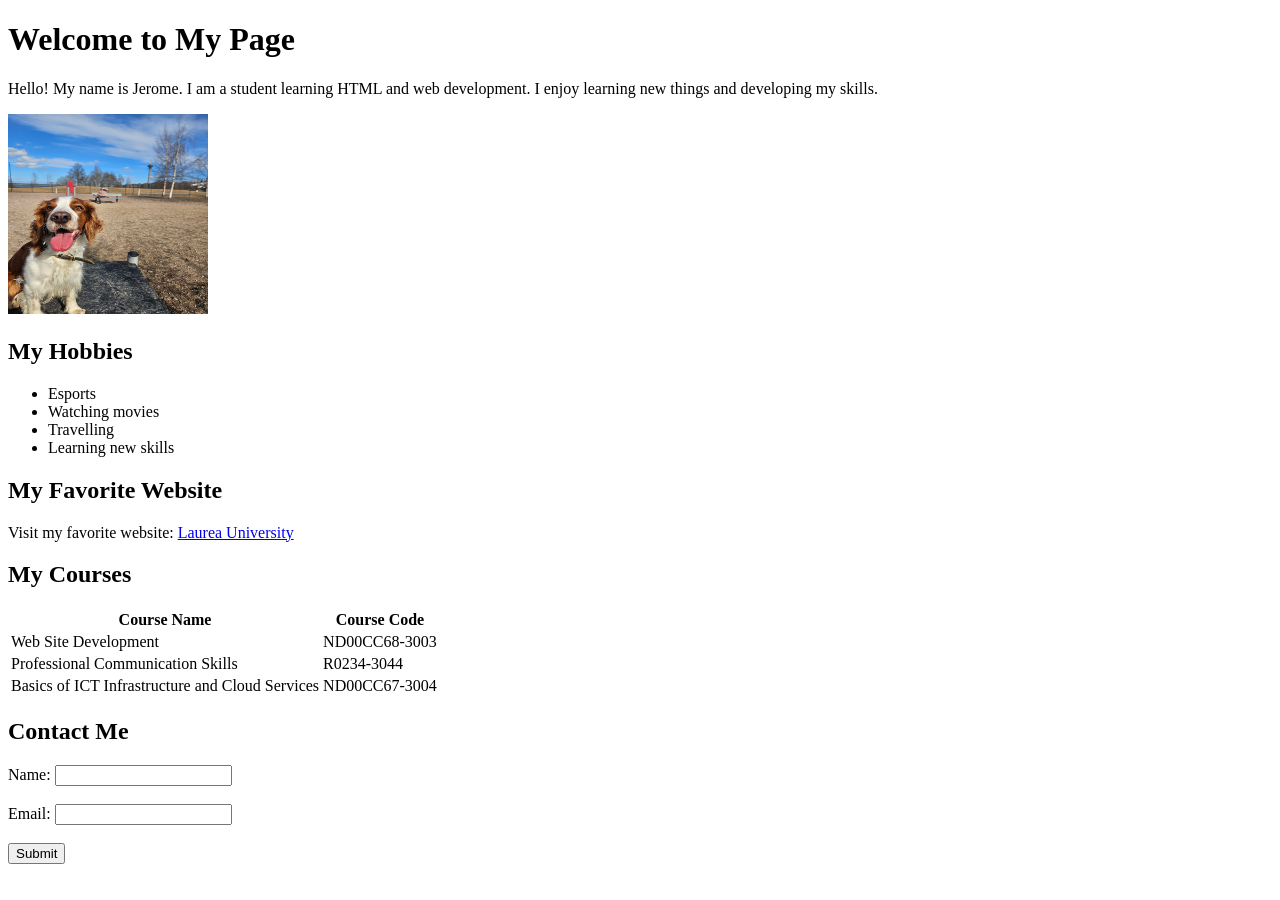
<file: index.html>
<!DOCTYPE html>
<html lang="en">
<head>
    <meta charset="UTF-8">
    <meta name="viewport" content="width=device-width, initial-scale=1.0">
    <title>My First HTML Page</title>
</head>

<body>

    <h1>Welcome to My Page</h1>

    <p>Hello! My name is Jerome.
    I am a student learning HTML and web development.
    I enjoy learning new things and developing my skills.</p>

    <img src="Images/20240411_152423.jpg"
         width="200"
         height="200"
         alt="A photo of my dog">

    <h2>My Hobbies</h2>

    <ul>
        <li>Esports</li>
        <li>Watching movies</li>
        <li>Travelling</li>
        <li>Learning new skills</li>
    </ul>

    <h2>My Favorite Website</h2>

    <p>
        Visit my favorite website:
        <a href="https://www.laurea.fi">
         Laurea University
        </a>
    </p>

    <h2>My Courses</h2>

    <table>
        <tr>
            <th>Course Name</th>
            <th>Course Code</th>
        </tr>

        <tr>
            <td>Web Site Development</td>
            <td>ND00CC68-3003</td>
        </tr>

        <tr>
            <td>Professional Communication Skills</td>
            <td>R0234-3044</td>
        </tr>

        <tr>
            <td>Basics of ICT Infrastructure and Cloud Services</td>
            <td>ND00CC67-3004</td>
        </tr>
    </table>

    <h2>Contact Me</h2>

        <form>
            <label for="name">Name:</label>
            <input type="text" id="name" name="name"><br><br>
            <label for="email">Email:</label>
            <input type="email" id="email" name="email"><br><br>
            <input type="submit" value="Submit">
        </form>

</body>
</html>
</file>
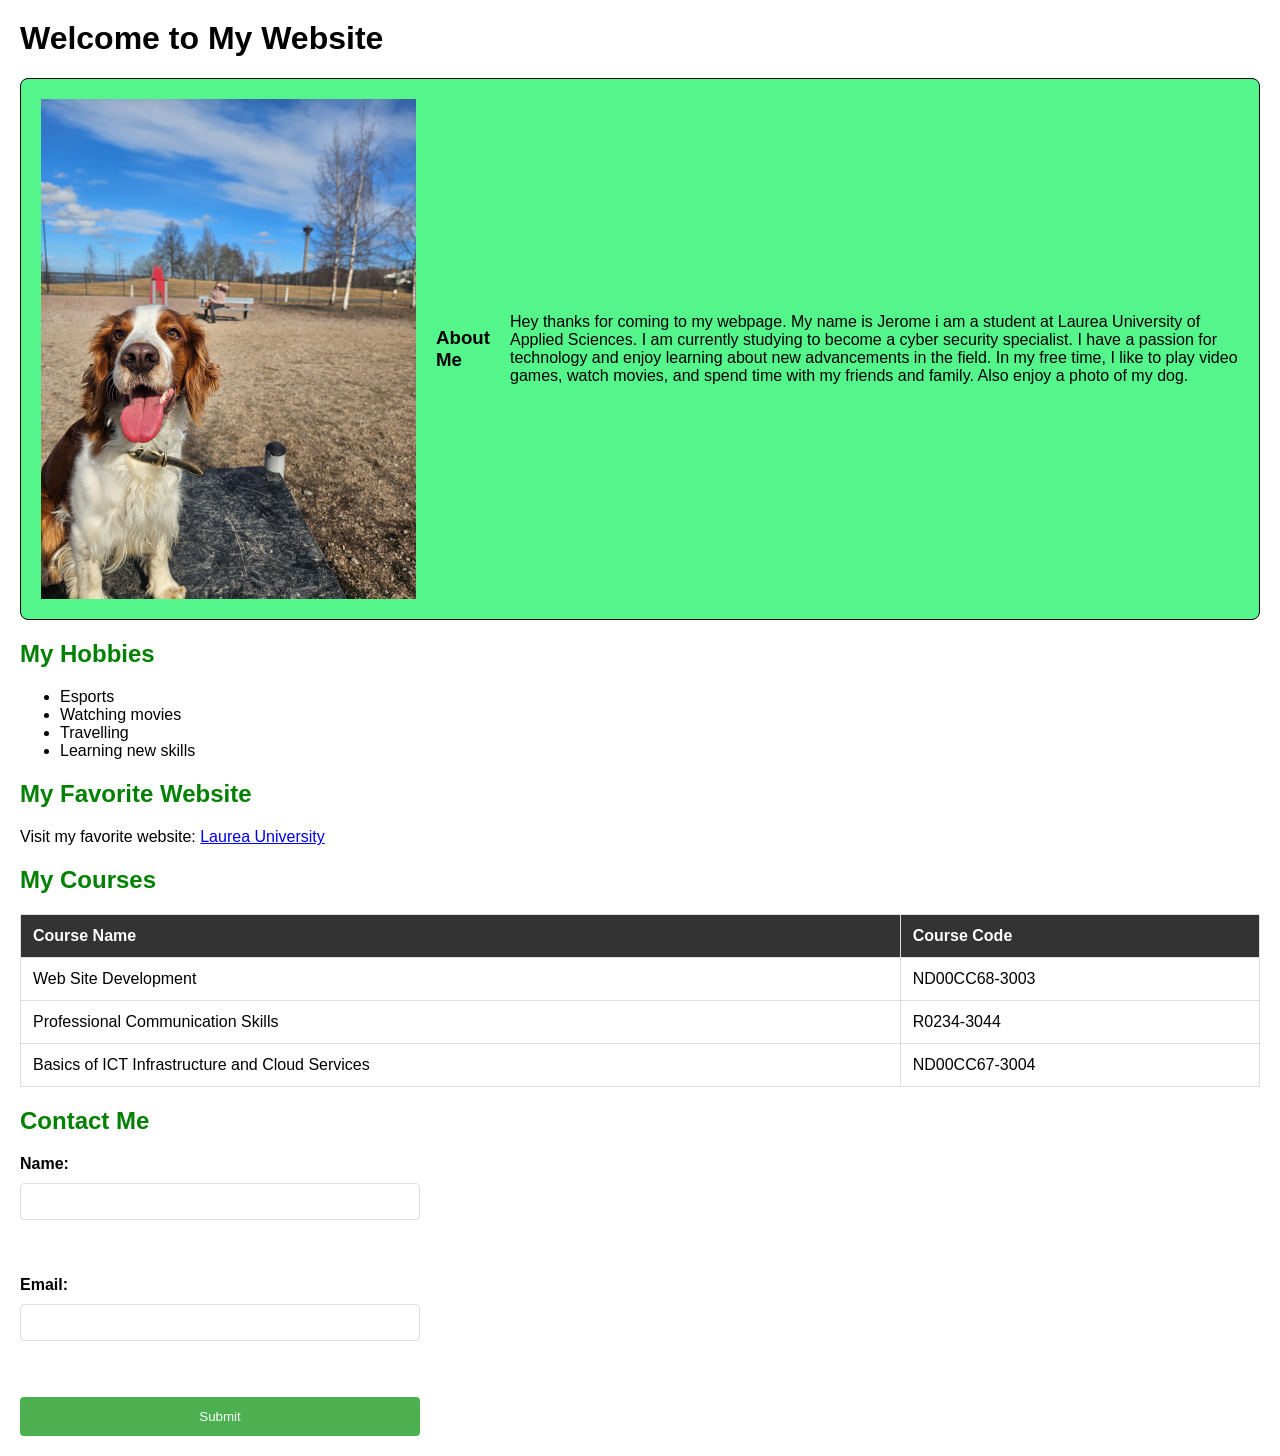
<file: Workshop2/index.html>
<head>
    <meta charset="UTF-8">
    <meta name="viewport" content="width=device-width, initial-scale=1.0">

    <title>My First HTML Page</title>
    <link rel="stylesheet" type="text/css" href="styles.css">
    <style>
        h2 {
            color: green;
        }
    </style>
</head>

<body>

    <h1 style="color: rgb(0, 0, 0);">Welcome to My Website</h1>


<div class="content-box">
        <img src="Images/20240411_152423.jpg"
         width="400"
         height="500"
         alt="A photo of my dog">
    <h3>About Me</h3>

    <p>
        Hey thanks for coming to my  webpage. My name is Jerome i am a student at Laurea University of Applied Sciences. I am currently studying to become a cyber security specialist. 
        I have a passion for technology and enjoy learning about new advancements in the field. 
        In my free time, I like to play video games, watch movies, and spend time with my friends and family. Also enjoy a photo of my dog.
    </p>
</div>
      <h2>My Hobbies</h2>
    <ul>
        <li>Esports</li>
        <li>Watching movies</li>
        <li>Travelling</li>
        <li>Learning new skills</li>
    </ul>

    <h2>My Favorite Website</h2>

    <p>
        Visit my favorite website:
        <a href="https://www.laurea.fi">
         Laurea University
        </a>
    </p>

    <h2>My Courses</h2>

    <table>
        <tr>
            <th>Course Name</th>
            <th>Course Code</th>
        </tr>

        <tr>
            <td>Web Site Development</td>
            <td>ND00CC68-3003</td>
        </tr>

        <tr>
            <td>Professional Communication Skills</td>
            <td>R0234-3044</td>
        </tr>

        <tr>
            <td>Basics of ICT Infrastructure and Cloud Services</td>
            <td>ND00CC67-3004</td>
        </tr>
    </table>

    <h2>Contact Me</h2>

        <form>
            <label for="name">Name:</label>
            <input type="text" id="name" name="name"><br><br>
            <label for="email">Email:</label>
            <input type="email" id="email" name="email"><br><br>
            <input type="submit" value="Submit">
        </form>

</body>
</html>
</file>
<file: Workshop2/styles.css>
/* General page styling */

body {
    background-color: rgb(255, 255, 255);
    font-family: Arial, sans-serif;
    margin: 20px;
}

/* Main heading */
h1 {
    font-size: 2em;
    color: darkblue;
}

/* Second headings */
h2 {
    color: darkgreen;
}

/* Paragraph text */
p {
    color: rgb(0, 0, 0);
    font-size: 16px;
}
/* Content box styling */

.content-box {
    display: flex;
    align-items: center;
    gap: 20px;
    padding: 20px;
    margin: 20px 0;
    background-color: #54f58a;
    border: 1px solid #020101;
    border-radius: 8px;
}

.about-image {
    width: 200px;
    height: 200px;
    object-fit: cover;
    border-radius: 10px;
}
/* Table styling */

table {
    width: 100%;
    border-collapse: collapse;
    background-color: white;
}

th, td {
    border: 1px solid #ddd;
    padding: 12px;
    text-align: left;
}

th {
    background-color: #333;
    color: white;
}

/* Form styling */

form {
    display: flex;
    flex-direction: column;
    gap: 10px;
    max-width: 400px;
}

label {
    font-weight: bold;
}

input[type="text"],
input[type="email"] {
    padding: 10px;
    border: 1px solid #ddd;
    border-radius: 4px;
}

/* Submit button */

input[type="submit"] {
    background-color: #4CAF50;
    color: white;
    padding: 12px;
    border: none;
    border-radius: 4px;
    cursor: pointer;
}

input[type="submit"]:hover {
    background-color: #45a049;
}

@media (max-width: 600px) {
    .content-box {
        flex-direction: column;
        align-items: flex-start;
    }

    .about-image {
        max-width: 100%;
        height: auto;
    }
}
</file>
